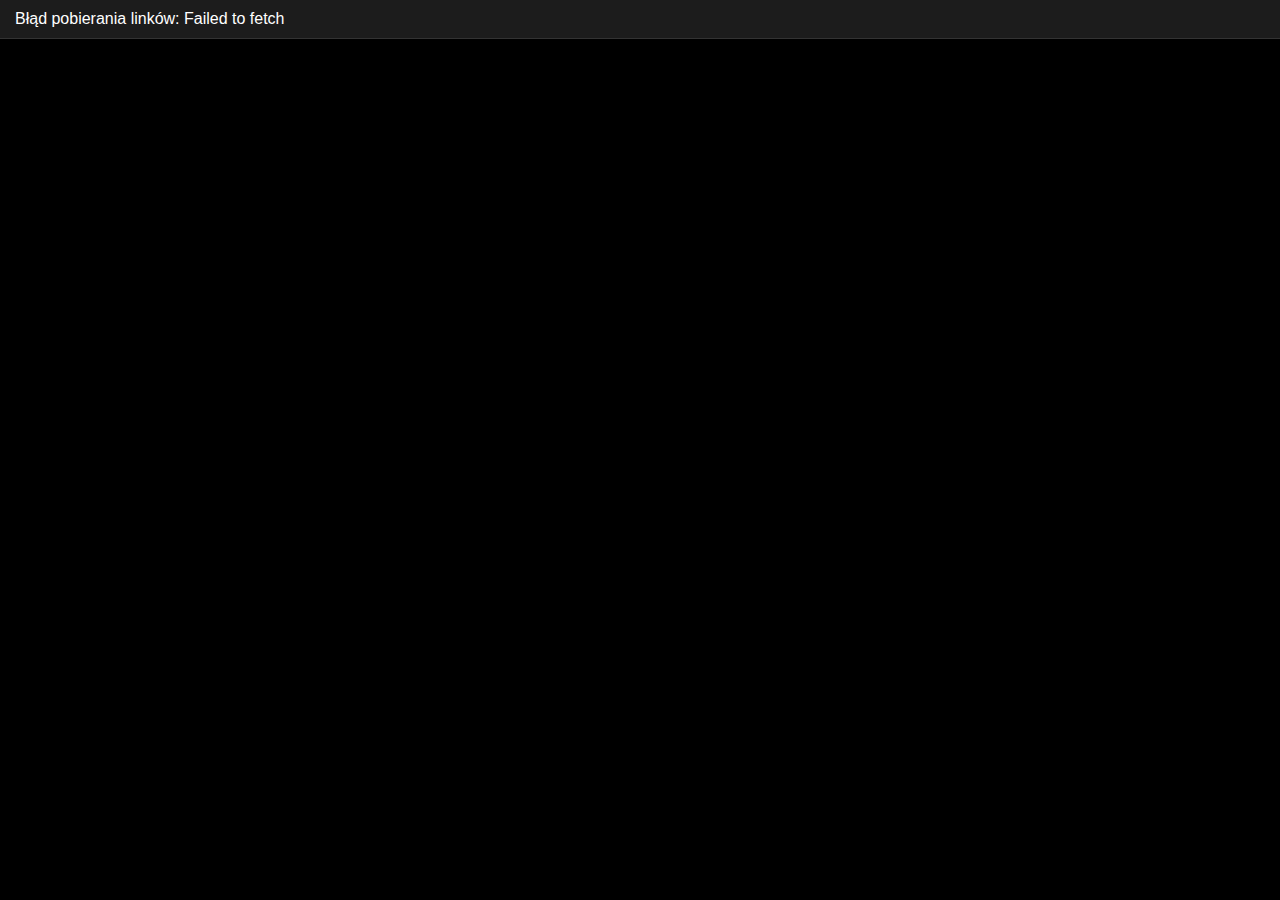
<file: tizen/tvapp/index.html>
<!DOCTYPE html>
<html lang="pl">
<head>
    <meta charset="UTF-8" />
    <title>SpreadDisplay – TV Link Viewer</title>
    <style>
        * {
            box-sizing: border-box;
        }
        html, body {
            margin: 0;
            padding: 0;
            overflow: hidden;
            background-color: #000;
            color: #fff;
            font-family: 'Segoe UI', Tahoma, Geneva, Verdana, sans-serif;
        }

        #links {
            position: fixed;
            top: 0;
            left: 0;
            width: 100%;
            background: #1c1c1c;
            padding: 10px 15px;
            display: flex;
            align-items: center;
            gap: 10px;
            overflow-x: auto;
            white-space: nowrap;
            z-index: 1000;
            border-bottom: 1px solid #333;
        }

        #links img {
            width: 40px;
            height: 40px;
            margin-right: 10px;
        }

        #links span {
            font-weight: bold;
            font-size: 1.3em;
            color: #00bcd4;
            margin-right: 20px;
        }

        #links button {
            background: #333;
            border: none;
            color: #fff;
            padding: 8px 14px;
            border-radius: 6px;
            cursor: pointer;
            font-size: 14px;
            transition: background 0.2s ease;
        }

        #links button:hover {
            background-color: #008474;
        }

        #links button.active {
            background-color: #00b2a5;
        }

        #viewer {
            position: fixed;
            top: 60px;
            left: 0;
            width: 100%;
            height: calc(100% - 60px);
            border: none;
            background: #000;
            opacity: 1;
            transition: opacity 0.5s ease;
        }
    </style>
</head>
<body onload="location.reload()">
    <div id="links">Ładowanie linków...</div>
    <iframe id="viewer" src=""></iframe>

    <script src="js/main.js"></script>
</body>
</html>
</file>
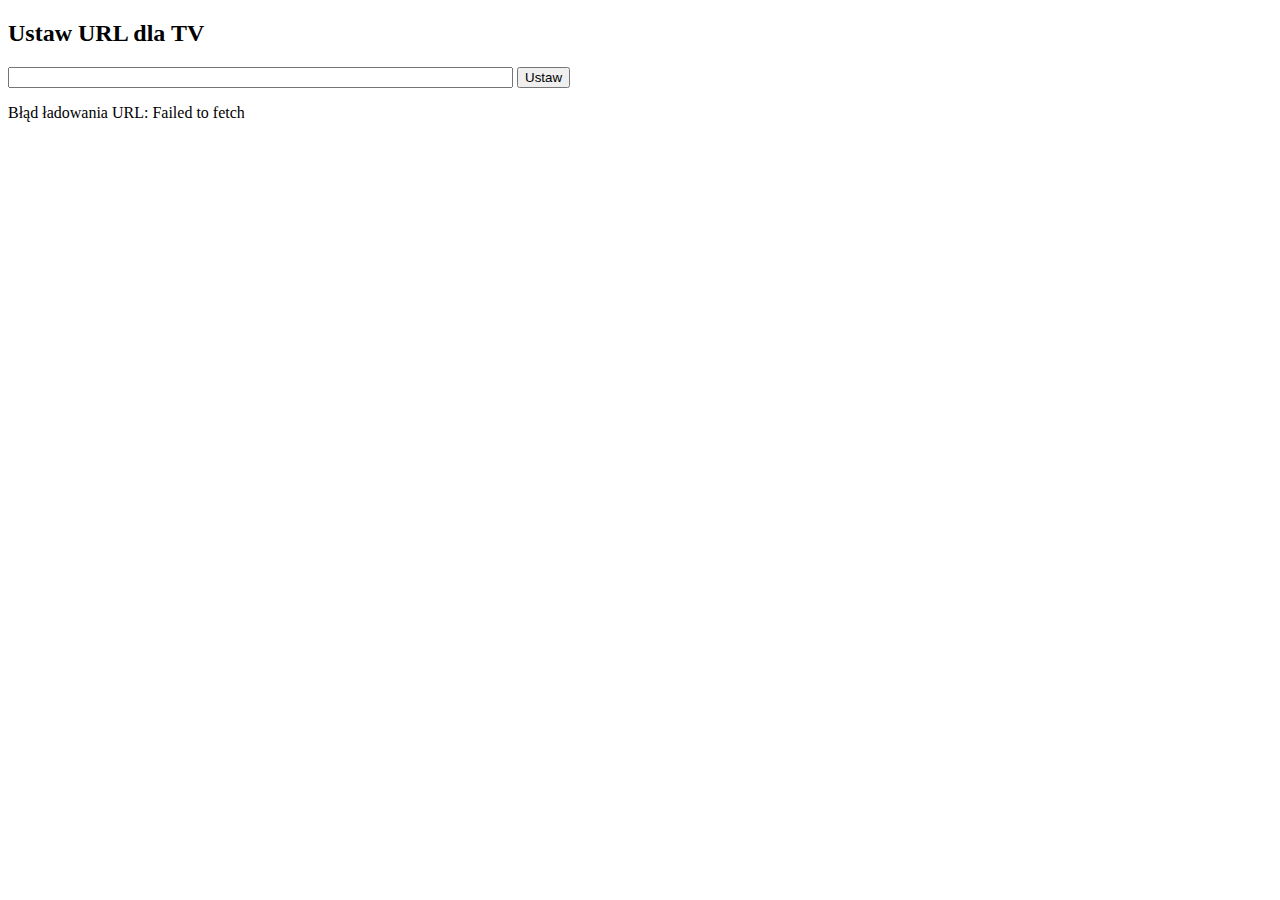
<file: tizen/panel.html>
<!DOCTYPE html>
<html>
<head><title>Panel Zarządzania URL</title></head>
<body>
    <h2>Ustaw URL dla TV</h2>
    <input type="text" id="urlInput" size="60" />
    <button onclick="setUrl()">Ustaw</button>
    <p id="status"></p>

    <script>
        const apiBase = 'http://' + window.location.hostname + ':5000';

        async function loadUrl() {
            try {
                const res = await fetch(apiBase + '/get_url');
                const data = await res.json();
                document.getElementById('urlInput').value = data.url;
            } catch(e) {
                document.getElementById('status').textContent = "Błąd ładowania URL: " + e.message;
            }
        }

        async function setUrl() {
            const url = document.getElementById('urlInput').value;
            try {
                const res = await fetch(apiBase + '/set_url', {
                    method: 'POST',
                    headers: {'Content-Type': 'application/json'},
                    body: JSON.stringify({url})
                });
                const data = await res.json();
                if (data.status === "ok") {
                    document.getElementById('status').textContent = "URL ustawiony!";
                } else {
                    document.getElementById('status').textContent = "Błąd: " + (data.message || "nieznany");
                }
            } catch(e) {
                document.getElementById('status').textContent = "Błąd wysyłania: " + e.message;
            }
        }

        loadUrl();
    </script>
</body>
</html>
</file>
